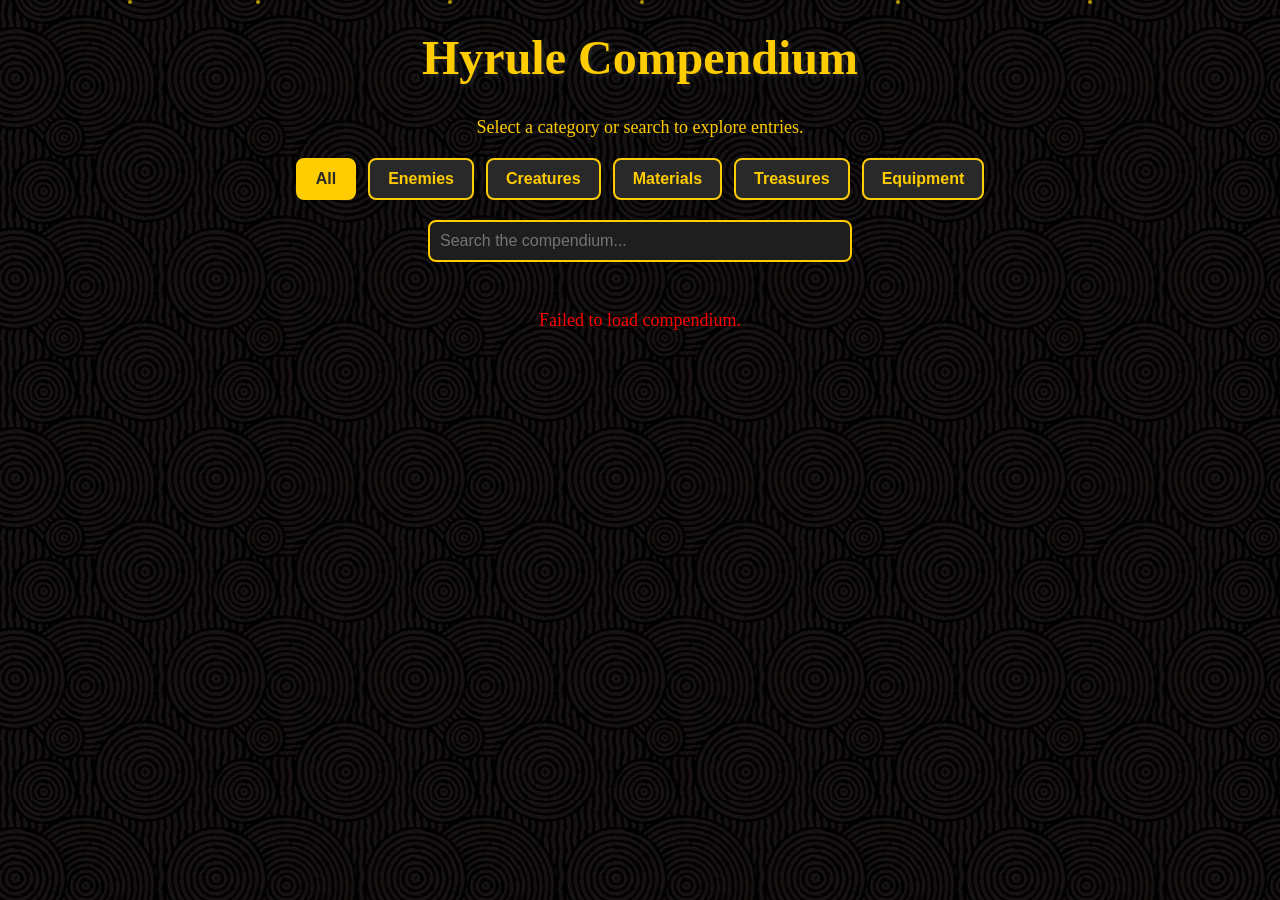
<file: index.html>
<!DOCTYPE html>
<html lang="en">
<head>
    <meta charset="UTF-8">
    <meta name="viewport" content="width=device-width, initial-scale=1.0">
    <title>Hyrule Compendium</title>
    <link rel="stylesheet" href="css/styles.css">
</head>
<body>

    <h1>Hyrule Compendium</h1>
    <p>Select a category or search to explore entries.</p>

    <!-- Filtros -->
    <div id="filters">
        <button data-category="all">All</button>
        <button data-category="monsters">Enemies</button>
        <button data-category="creatures">Creatures</button>
        <button data-category="materials">Materials</button>
        <button data-category="treasure">Treasures</button>
        <button data-category="equipment">Equipment</button>
    </div>


    <!-- Buscador -->
    <input 
      type="text" 
      id="search-bar" 
      placeholder="Search the compendium..." 
      oninput="filterEntries()" 
    />

    <!-- Listado -->
    <div id="entry-list">
        <p>Loading entries...</p>
    </div>
    <div id="particle-bg">
        <div class="particle" style="left: 10%; animation-delay: 4s;"></div>
        <div class="particle" style="left: 20%; animation-delay: 1s;"></div>
        <div class="particle" style="left: 35%; animation-delay: 3s;"></div>
        <div class="particle" style="left: 50%; animation-delay: 2s;"></div>
        <div class="particle" style="left: 70%; animation-delay: 0s;"></div>
        <div class="particle" style="left: 85%; animation-delay: 5s;"></div>
    </div>

    <div id="pagination"></div>

    <script src="script.js"></script>
</body>
</html>
</file>
<file: css/styles.css>
/* ====== FILTROS ====== */
#filters {
    display: flex;
    justify-content: center;   /* Centrar horizontalmente */
    align-items: center;       /* Alinear verticalmente */
    flex-wrap: wrap;           /* Permitir que salten a otra línea si no caben */
    gap: 12px;                 /* Espacio entre botones */
    margin: 20px auto;
    max-width: 90%;
}

#filters button {
    background-color: #292929;
    border: 2px solid #ffcc00;
    color: #ffcc00;
    font-size: 16px;
    font-weight: bold;
    padding: 10px 18px;
    border-radius: 8px;
    cursor: pointer;
    transition: background-color 0.3s ease, color 0.3s ease, transform 0.2s ease;
}

#filters button:hover {
    background-color: #ffcc00;
    color: #292929;
    transform: scale(1.05);
}

/* Botón activo */
#filters button.active {
    background-color: #ffcc00;
    color: #292929;
}


/* ====== PAGINACIÓN ESTILIZADA ====== */
#pagination {
    margin: 20px;
    display: flex;
    justify-content: center;
    align-items: center;
    gap: 8px;
    flex-wrap: wrap;
    font-family: 'Uncial Antiqua', 'MedievalSharp', fantasy, serif;
}

#pagination button {
    background-color: #ffcc00;
    color: #292929;
    font-size: 16px;
    font-weight: bold;
    border: none;
    padding: 6px 12px;
    border-radius: 6px;
    cursor: pointer;
    transition: background-color 0.2s ease, transform 0.2s ease;
}

#pagination button:hover {
    background-color: #e6b800;
    transform: scale(1.05);
}

#pagination button.active {
    background-color: #292929;
    color: #ffcc00;
    transform: scale(1.1);
}

#pagination span {
    color: #ffcc00;
    font-size: 18px;
    user-select: none;
    padding: 0 4px;
}


/* ====== INPUT DE BÚSQUEDA ====== */
#search-bar {
    width: 80%;
    max-width: 400px;
    padding: 10px;
    margin: 20px auto;
    display: block;
    border: 2px solid #ffcc00;
    border-radius: 8px;
    font-size: 16px;
    background-color: #1e1e1e;
    color: white;
    outline: none;
    transition: box-shadow 0.2s ease;
}

#search-bar:focus {
    box-shadow: 0 0 8px #ffcc00;
}

/* Listado de entradas (antes enemy-list) */
#entry-list {
    display: grid;
    grid-template-columns: repeat(auto-fit, minmax(220px, 220px)); /* tarjetas fijas de 220px */
    justify-content: center; /* centra las filas incompletas */
    gap: 20px;
    max-width: 1200px;
    margin: 20px auto;
    padding: 10px;
}
@media (max-width: 1200px) {
    #entry-list {
        grid-template-columns: repeat(auto-fit, minmax(180px, 180px));
    }
}

@media (max-width: 800px) {
    #entry-list {
        grid-template-columns: repeat(auto-fit, minmax(150px, 150px));
    }
}

@media (max-width: 500px) {
    #entry-list {
        grid-template-columns: repeat(auto-fit, minmax(120px, 120px));
    }
}


.entry-card {
    background-color: #292929;        
    border-radius: 10px;              
    overflow: hidden;
    text-align: center;
    padding: 10px;                    
    transition: transform 0.2s ease, box-shadow 0.2s ease, border-color 0.2s ease;
    cursor: pointer;
    box-shadow: 0 4px 8px rgba(255, 204, 0, 0.2);
    height: auto;                    
    min-height: 250px;                
    display: flex;
    flex-direction: column;
    justify-content: flex-start;      
    border: 2px solid transparent; 
}

.entry-card:hover {
    transform: translateY(-8px) scale(1.03);
    box-shadow: 0 8px 16px rgba(255, 204, 0, 0.4);
    border-color: #ffcc00; 
}


.entry-card img {
    width: 100%;
    height: 150px;                     
    object-fit: cover;
    border-bottom: 2px solid #ffcc00;  
    margin-bottom: 10px;               
}

.entry-card p {
    margin: 0;                         
    font-size: 18px;
    font-weight: bold;
    color: #ffcc00;
    text-transform: capitalize;
    font-family: 'Uncial Antiqua', 'MedievalSharp', fantasy, serif;
    letter-spacing: 1px;
}

body {
    background: url('../img/zelda_pattern.jpg') repeat;
    background-position: top left;
    color: #ffcc00;
}


body::before {
    content: '';
    position: fixed;
    top: 0; left: 0;
    width: 100%; height: 100%;
    background: rgba(0,0,0,0.5); 
    z-index: -1;
}

body h1 {
    font-family: 'Uncial Antiqua', 'MedievalSharp', fantasy, serif;
    font-size: 48px;
    text-align: center;
    color: #ffcc00;
    margin-top: 30px;
    text-shadow: 2px 2px 4px #292929;
}

body p {
    font-family: 'Uncial Antiqua', 'MedievalSharp', fantasy, serif;
    font-size: 18px;
    text-align: center;
    color: #ffcc00;
    margin-bottom: 20px;
}
/* Contenedor de partículas */
#particle-bg {
    position: fixed;
    top: 0;
    left: 0;
    width: 100vw;
    height: 100vh;
    pointer-events: none;
    z-index: -1;
    overflow: hidden;
}

/* Cada partícula */
.particle {
    position: absolute;
    width: 4px;
    height: 4px;
    background: rgba(255, 204, 0, 0.7);
    border-radius: 50%;
    animation: float 6s linear infinite;
}

/* Animación */
@keyframes float {
    0% { transform: translateY(100vh) translateX(0) scale(1); opacity: 0.6; }
    50% { opacity: 1; }
    100% { transform: translateY(-10vh) translateX(30px) scale(0.8); opacity: 0; }
}
/* ====== DETALLE DE ENTRADA ====== */
#entry-details {
    max-width: 900px;
    margin: 50px auto;
    background: rgba(41, 41, 41, 0.8);  
    padding: 25px 30px;
    border-radius: 15px;
    box-shadow: 0 8px 25px rgba(0,0,0,0.8);
    backdrop-filter: blur(5px);  
    border: 2px solid #ffcc00;
}

#entry-name {
    text-transform: capitalize; /* pone la primera letra de cada palabra en mayúscula */
    font-family: 'Uncial Antiqua', 'MedievalSharp', fantasy, serif;
    font-size: 2.5rem;
    text-align: center;
    margin-bottom: 25px;
    color: #ffcc00;
    text-shadow: 2px 2px 5px #000;
}
#entry-extra li {
    text-transform: capitalize;  /* primera letra de cada palabra en mayúscula */
    font-family: 'Uncial Antiqua', 'MedievalSharp', fantasy, serif;
    color: #ffcc00;
    margin-bottom: 6px;
    font-size: 16px;
}


#entry-description {
    font-size: 1.2rem;
    line-height: 1.6;
    text-align: justify;
    margin-bottom: 25px;
    color: #ffcc00;
}


#entry-image {
    display: block;
    margin: 0 auto 20px auto;
    max-width: 100%;
    height: auto;
    border: 2px solid #ffcc00;
    border-radius: 10px;
}

#entry-extra {
    list-style: square;
    padding-left: 20px;
}

#entry-extra li {
    margin-bottom: 5px;
    font-size: 1.1rem;
}

#go-back-btn {
    display: block;
    margin: 30px auto 0 auto;
    padding: 10px 25px;
    background-color: #292929;
    color: #ffcc00;
    border: 2px solid #ffcc00;
    border-radius: 8px;
    font-size: 1rem;
    cursor: pointer;
    transition: all 0.3s ease;
}

#go-back-btn:hover {
    background-color: #ffcc00;
    color: #292929;
    transform: scale(1.05);
}


/* Responsive */
@media (max-width: 600px) {
    #entry-details {
        margin: 20px;
        padding: 15px;
    }

    #entry-name {
        font-size: 2rem;
    }

    #entry-description {
        font-size: 1rem;
    }
}
</file>
